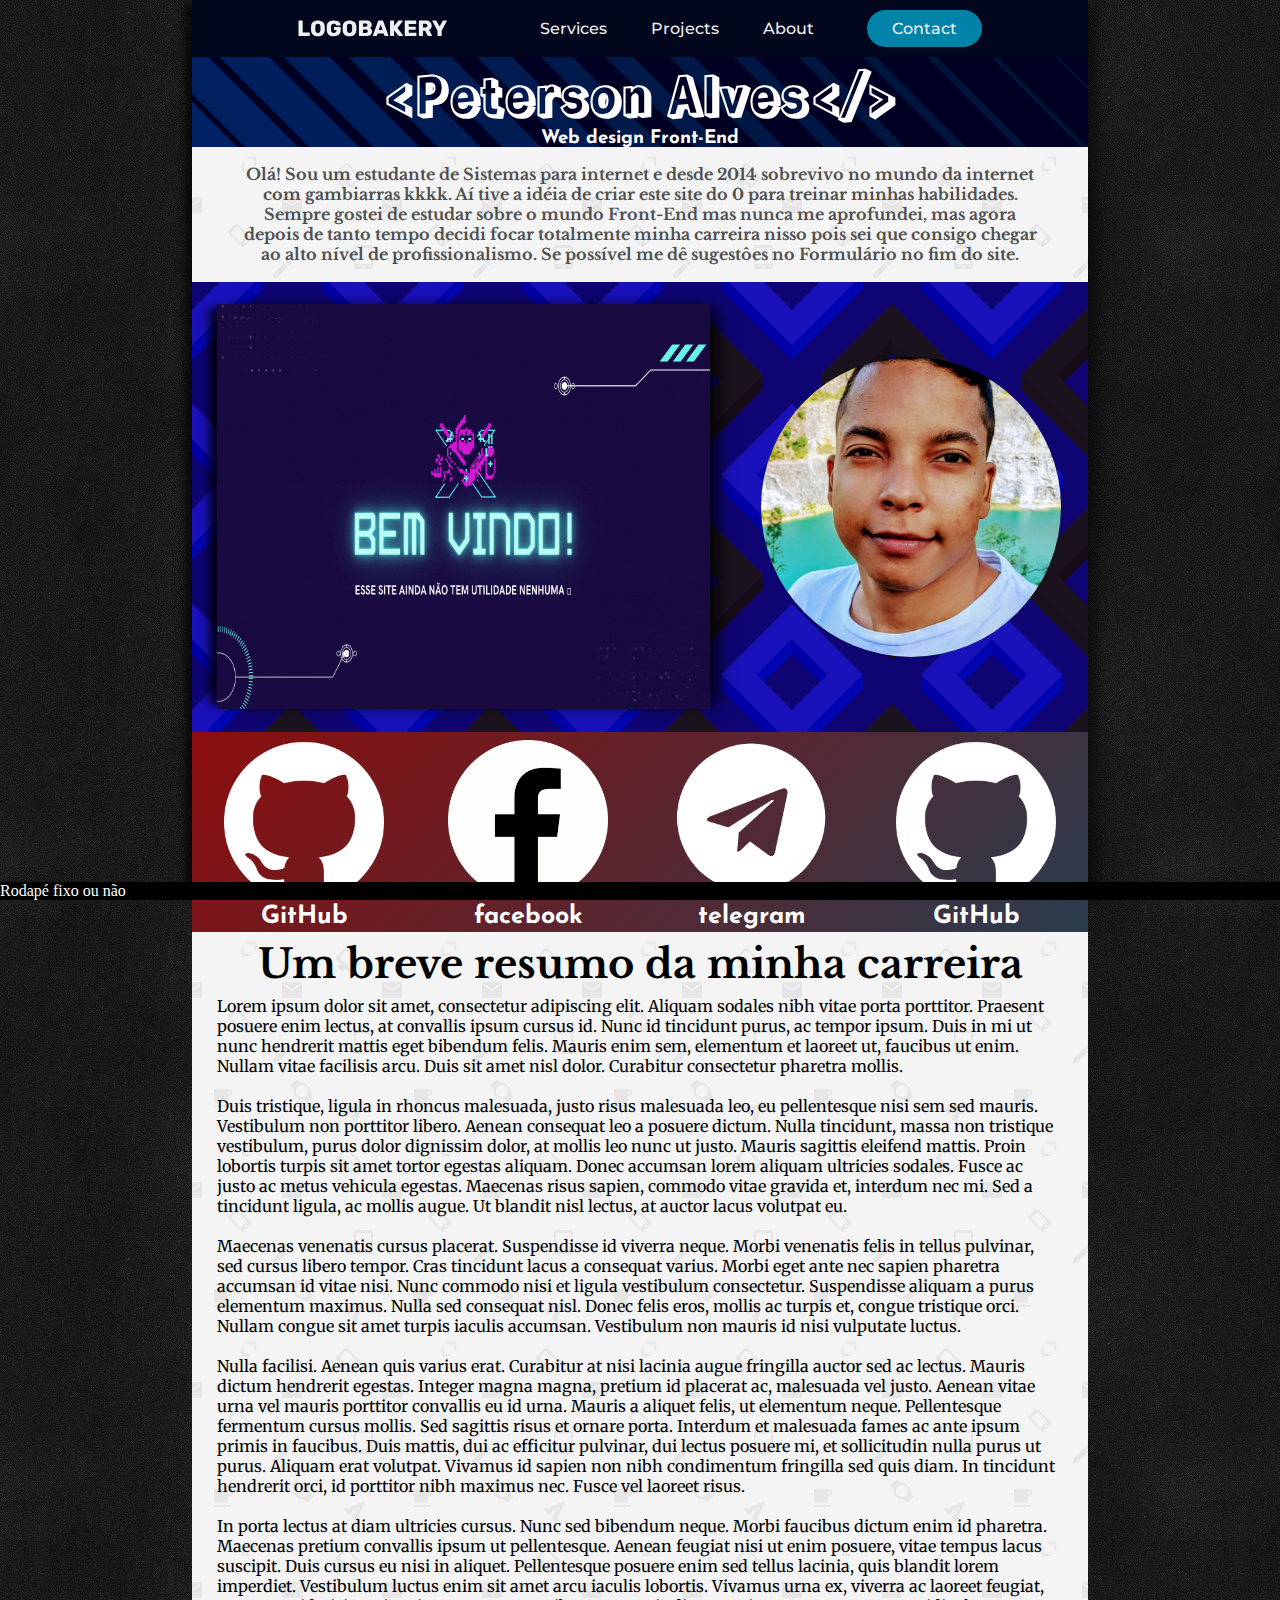
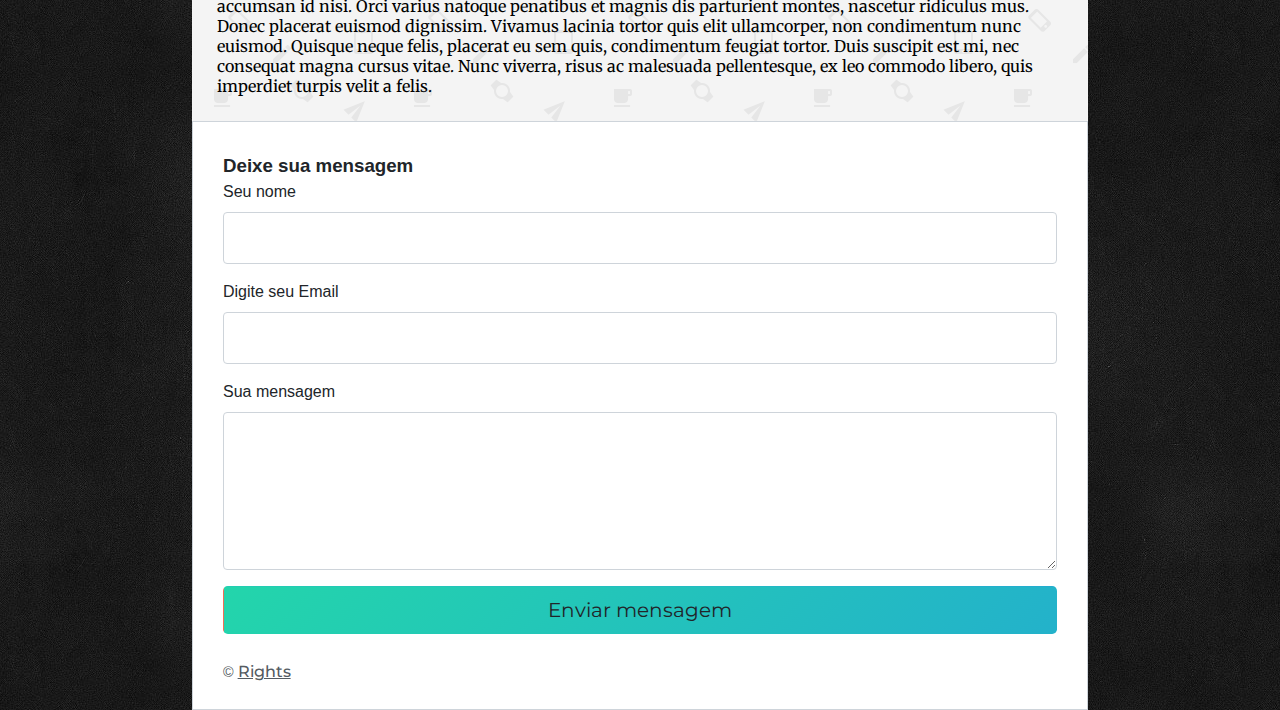
<file: index.html>
<!DOCTYPE html>
<html lang="pt_BR">

<head>
    <meta charset="UTF-8">
    <meta http-equiv="X-UA-Compatible" content="IE=edge">
    <meta name="viewport" content="width=device-width, initial-scale=1.0">
    <title>Personal Portfolio</title>
    <!-- Personalized head (Others add) -->
    <link rel="stylesheet" href="design.css">
    <link rel="preconnect" href="https://fonts.googleapis.com">
    <link rel="preconnect" href="https://fonts.gstatic.com" crossorigin>
    <link href="https://fonts.googleapis.com/css2?family=Rampart+One&display=swap" rel="stylesheet">
    <link rel="preconnect" href="https://fonts.googleapis.com">
    <link rel="preconnect" href="https://fonts.gstatic.com" crossorigin>
    <link href="https://fonts.googleapis.com/css2?family=Josefin+Sans&display=swap" rel="stylesheet">
    <link rel="preconnect" href="https://fonts.googleapis.com">
    <link rel="preconnect" href="https://fonts.gstatic.com" crossorigin>
    <link href="https://fonts.googleapis.com/css2?family=Josefin+Sans&family=Libre+Baskerville&display=swap"
        rel="stylesheet">
    <link rel="preconnect" href="https://fonts.googleapis.com">
    <link rel="preconnect" href="https://fonts.gstatic.com" crossorigin>
    <link
        href="https://fonts.googleapis.com/css2?family=Merriweather:ital,wght@0,400;1,300&family=Rampart+One&display=swap"
        rel="stylesheet">
</head>

<body background="image/chalkboard.jpg">

    <!-- inicio do box principal com conteudo -->
    <div class="box">
        <!-- cabeçalho -->
        <header>
            <img class="logo" src="image/logo.svg" alt="logo">
            <nav>
                <ul class="nav_links">
                    <li><a href="#">Services</a></li>
                    <li><a href="#">Projects</a></li>
                    <li><a href="#">About</a></li>
                </ul>
            </nav>
            <a class="cta" href=""><button>Contact</button></a>
        </header>
        <!-- Div com nome e info -->
        <div class="name">
            <h1>
                <<span>&nbsp;</span>Peterson Alves<<span>&nbsp;</span>/>
            </h1>
            <h3>Web design Front-End</h3>
        </div>
        <!-- Resumo -->
        <div class="resume">
            <p>Olá! Sou um estudante de Sistemas para internet e desde 2014 sobrevivo no
                mundo da internet com gambiarras kkkk. Aí tive a idéia de criar
                este site do 0 para treinar minhas habilidades. Sempre gostei de estudar sobre
                o mundo Front-End mas nunca me aprofundei, mas agora depois de tanto
                tempo decidi focar totalmente minha carreira nisso pois sei que consigo chegar ao alto
                nível de profissionalismo. Se possível me dê sugestôes
                no Formulário no fim do site.
            </p>
        </div>
        <!-- Bloco principal com textos e foto -->
        <div class="info">
            <div class="info-text">
                <img src="image/welcome.gif" alt="">
            </div>

            <div class="photo">
                <img src="image/profile-picture.jpg" alt="">
            </div>

        </div>
        <!-- Redes Sociais -->
        <div class="icons">
            <figure>
                <img src="image/github.png" alt="">
                <figcaption>GitHub</figcaption>
            </figure>
            <figure>
                <img src="image/facebook.png" alt="">
                <figcaption>facebook</figcaption>
            </figure>
            <figure>
                <img src="image/telegram.png" alt="">
                <figcaption>telegram</figcaption>

            </figure>
            <figure>
                <img src="image/github.png" alt="">
                <figcaption>GitHub</figcaption>
            </figure>
        </div>
        <section>
            <div class="paragraph">
                <center class="aboutme">Um breve resumo da minha carreira</center>
                <p>Lorem ipsum dolor sit amet, consectetur adipiscing elit. Aliquam sodales nibh vitae porta porttitor.
                    Praesent
                    posuere enim lectus, at convallis ipsum cursus id. Nunc id tincidunt purus, ac tempor ipsum. Duis in
                    mi
                    ut nunc
                    hendrerit mattis eget bibendum felis. Mauris enim sem, elementum et laoreet ut, faucibus ut enim.
                    Nullam
                    vitae
                    facilisis arcu. Duis sit amet nisl dolor. Curabitur consectetur pharetra mollis.
                    <br><br>
                    Duis tristique, ligula in rhoncus malesuada, justo risus malesuada leo, eu pellentesque nisi sem sed
                    mauris.
                    Vestibulum non porttitor libero. Aenean consequat leo a posuere dictum. Nulla tincidunt, massa non
                    tristique
                    vestibulum, purus dolor dignissim dolor, at mollis leo nunc ut justo. Mauris sagittis eleifend
                    mattis.
                    Proin
                    lobortis turpis sit amet tortor egestas aliquam. Donec accumsan lorem aliquam ultricies sodales.
                    Fusce
                    ac justo
                    ac metus vehicula egestas. Maecenas risus sapien, commodo vitae gravida et, interdum nec mi. Sed a
                    tincidunt
                    ligula, ac mollis augue. Ut blandit nisl lectus, at auctor lacus volutpat eu.
                    <br><br>
                    Maecenas venenatis cursus placerat. Suspendisse id viverra neque. Morbi venenatis felis in tellus
                    pulvinar, sed
                    cursus libero tempor. Cras tincidunt lacus a consequat varius. Morbi eget ante nec sapien pharetra
                    accumsan id
                    vitae nisi. Nunc commodo nisi et ligula vestibulum consectetur. Suspendisse aliquam a purus
                    elementum
                    maximus.
                    Nulla sed consequat nisl. Donec felis eros, mollis ac turpis et, congue tristique orci. Nullam
                    congue
                    sit amet
                    turpis iaculis accumsan. Vestibulum non mauris id nisi vulputate luctus.
                    <br><br>
                    Nulla facilisi. Aenean quis varius erat. Curabitur at nisi lacinia augue fringilla auctor sed ac
                    lectus.
                    Mauris
                    dictum hendrerit egestas. Integer magna magna, pretium id placerat ac, malesuada vel justo. Aenean
                    vitae
                    urna
                    vel mauris porttitor convallis eu id urna. Mauris a aliquet felis, ut elementum neque. Pellentesque
                    fermentum
                    cursus mollis. Sed sagittis risus et ornare porta. Interdum et malesuada fames ac ante ipsum primis
                    in
                    faucibus.
                    Duis mattis, dui ac efficitur pulvinar, dui lectus posuere mi, et sollicitudin nulla purus ut purus.
                    Aliquam
                    erat volutpat. Vivamus id sapien non nibh condimentum fringilla sed quis diam. In tincidunt
                    hendrerit
                    orci, id
                    porttitor nibh maximus nec. Fusce vel laoreet risus.
                    <br><br>
                    In porta lectus at diam ultricies cursus. Nunc sed bibendum neque. Morbi faucibus dictum enim id
                    pharetra.
                    Maecenas pretium convallis ipsum ut pellentesque. Aenean feugiat nisi ut enim posuere, vitae tempus
                    lacus
                    suscipit. Duis cursus eu nisi in aliquet. Pellentesque posuere enim sed tellus lacinia, quis blandit
                    lorem
                    imperdiet. Vestibulum luctus enim sit amet arcu iaculis lobortis. Vivamus urna ex, viverra ac
                    laoreet
                    feugiat,
                    accumsan id nisi. Orci varius natoque penatibus et magnis dis parturient montes, nascetur ridiculus
                    mus.
                    Donec
                    placerat euismod dignissim. Vivamus lacinia tortor quis elit ullamcorper, non condimentum nunc
                    euismod.
                    Quisque
                    neque felis, placerat eu sem quis, condimentum feugiat tortor. Duis suscipit est mi, nec consequat
                    magna
                    cursus
                    vitae. Nunc viverra, risus ac malesuada pellentesque, ex leo commodo libero, quis imperdiet turpis
                    velit
                    a
                    felis.
                </p>
            </div>
        </section>
        <section class="contato">
            <div class="fcf-body">

                <div id="fcf-form">
                    <h3 class="fcf-h3">Deixe sua mensagem</h3>

                    <form id="fcf-form-id" class="fcf-form-class" method="post" action="contact-form-process.php">

                        <div class="fcf-form-group">
                            <label for="Name" class="fcf-label">Seu nome</label>
                            <div class="fcf-input-group">
                                <input type="text" id="Name" name="Name" class="fcf-form-control" required>
                            </div>
                        </div>

                        <div class="fcf-form-group">
                            <label for="Email" class="fcf-label">Digite seu Email</label>
                            <div class="fcf-input-group">
                                <input type="email" id="Email" name="Email" class="fcf-form-control" required>
                            </div>
                        </div>

                        <div class="fcf-form-group">
                            <label for="Message" class="fcf-label">Sua mensagem</label>
                            <div class="fcf-input-group">
                                <textarea id="Message" name="Message" class="fcf-form-control" rows="6" maxlength="3000"
                                    required></textarea>
                            </div>
                        </div>

                        <div class="fcf-form-group">
                            <button type="submit" id="fcf-button"
                                class="fcf-btn fcf-btn-primary fcf-btn-lg fcf-btn-block">Enviar mensagem</button>
                        </div>

                        <div class="fcf-credit" id="fcf-credit">
                            © <a href="https://www.freecontactform.com" target="_blank">Rights</a>
                        </div>

                    </form>
                </div>

            </div>

        </section>
    </div>


    </div>

    </div>

    <!-- Rodapé -->
    <div class="footer">
        <p> Rodapé fixo ou não</p>
    </div>

















</body>

</html>
</file>
<file: design.css>
/* GERAL */
@import url("https://fonts.googleapis.com/css2?family=Montserrat&display=swap");
* {
  margin: 0 auto; }

body {
  display: flex;
  justify-content: center; }

span {
  display: none; }

p {
  color: #fff; }

/* INICIO DA CAIXA PRINCIPAL DE CONTEUDO */
.box {
  border: none;
  position: absolute;
  background-color: cadetblue;
  height: 100%;
  box-shadow: 12px 0 15px -4px #070707cc, -12px 0 8px -4px #070707cc;
  width: 70%; }

li, a, button {
  font-family: 'Montserrat', sans-serif;
  font-weight: 500;
  font-size: 16px;
  color: #edf0f1;
  text-decoration: none; }

header {
  display: flex;
  justify-content: flex-end;
  align-items: center;
  padding: 10px 10%;
  background-color: #03071d; }

.logo {
  cursor: pointer; }

.nav_links {
  list-style: none; }

.nav_links li {
  display: inline-block;
  padding: 0px 20px; }

.nav_links li a {
  transition: all 0.3s ease 0s; }

.nav_links li a:hover {
  color: #0088a9;
  background-color: #0088a9;
  padding: 2px;
  color: #000000;
  border-radius: 50px; }

button {
  padding: 9px 25px;
  background-color: #0082a9;
  border: none;
  border-radius: 50px;
  cursor: pointer; }

button:hover {
  background-color: rgba(0, 136, 169, 0.8);
  transition: 300ms; }

.name {
  background-color: #000022;
  background-image: url("data:image/svg+xml,%3Csvg xmlns='http://www.w3.org/2000/svg' width='2000' height='2000' viewBox='0 0 800 800'%3E%3Cg fill='none' %3E%3Cg stroke='%23026' stroke-width='17'%3E%3Cline x1='-8' y1='-8' x2='808' y2='808'/%3E%3Cline x1='-8' y1='792' x2='808' y2='1608'/%3E%3Cline x1='-8' y1='-808' x2='808' y2='8'/%3E%3C/g%3E%3Cg stroke='%23002163' stroke-width='16'%3E%3Cline x1='-8' y1='767' x2='808' y2='1583'/%3E%3Cline x1='-8' y1='17' x2='808' y2='833'/%3E%3Cline x1='-8' y1='-33' x2='808' y2='783'/%3E%3Cline x1='-8' y1='-783' x2='808' y2='33'/%3E%3C/g%3E%3Cg stroke='%23002060' stroke-width='15'%3E%3Cline x1='-8' y1='742' x2='808' y2='1558'/%3E%3Cline x1='-8' y1='42' x2='808' y2='858'/%3E%3Cline x1='-8' y1='-58' x2='808' y2='758'/%3E%3Cline x1='-8' y1='-758' x2='808' y2='58'/%3E%3C/g%3E%3Cg stroke='%23001f5c' stroke-width='14'%3E%3Cline x1='-8' y1='67' x2='808' y2='883'/%3E%3Cline x1='-8' y1='717' x2='808' y2='1533'/%3E%3Cline x1='-8' y1='-733' x2='808' y2='83'/%3E%3Cline x1='-8' y1='-83' x2='808' y2='733'/%3E%3C/g%3E%3Cg stroke='%23001e59' stroke-width='13'%3E%3Cline x1='-8' y1='92' x2='808' y2='908'/%3E%3Cline x1='-8' y1='692' x2='808' y2='1508'/%3E%3Cline x1='-8' y1='-108' x2='808' y2='708'/%3E%3Cline x1='-8' y1='-708' x2='808' y2='108'/%3E%3C/g%3E%3Cg stroke='%23001d56' stroke-width='12'%3E%3Cline x1='-8' y1='667' x2='808' y2='1483'/%3E%3Cline x1='-8' y1='117' x2='808' y2='933'/%3E%3Cline x1='-8' y1='-133' x2='808' y2='683'/%3E%3Cline x1='-8' y1='-683' x2='808' y2='133'/%3E%3C/g%3E%3Cg stroke='%23001c53' stroke-width='11'%3E%3Cline x1='-8' y1='642' x2='808' y2='1458'/%3E%3Cline x1='-8' y1='142' x2='808' y2='958'/%3E%3Cline x1='-8' y1='-158' x2='808' y2='658'/%3E%3Cline x1='-8' y1='-658' x2='808' y2='158'/%3E%3C/g%3E%3Cg stroke='%23001b4f' stroke-width='10'%3E%3Cline x1='-8' y1='167' x2='808' y2='983'/%3E%3Cline x1='-8' y1='617' x2='808' y2='1433'/%3E%3Cline x1='-8' y1='-633' x2='808' y2='183'/%3E%3Cline x1='-8' y1='-183' x2='808' y2='633'/%3E%3C/g%3E%3Cg stroke='%23001a4c' stroke-width='9'%3E%3Cline x1='-8' y1='592' x2='808' y2='1408'/%3E%3Cline x1='-8' y1='192' x2='808' y2='1008'/%3E%3Cline x1='-8' y1='-608' x2='808' y2='208'/%3E%3Cline x1='-8' y1='-208' x2='808' y2='608'/%3E%3C/g%3E%3Cg stroke='%23001949' stroke-width='8'%3E%3Cline x1='-8' y1='567' x2='808' y2='1383'/%3E%3Cline x1='-8' y1='217' x2='808' y2='1033'/%3E%3Cline x1='-8' y1='-233' x2='808' y2='583'/%3E%3Cline x1='-8' y1='-583' x2='808' y2='233'/%3E%3C/g%3E%3Cg stroke='%23001846' stroke-width='7'%3E%3Cline x1='-8' y1='242' x2='808' y2='1058'/%3E%3Cline x1='-8' y1='542' x2='808' y2='1358'/%3E%3Cline x1='-8' y1='-558' x2='808' y2='258'/%3E%3Cline x1='-8' y1='-258' x2='808' y2='558'/%3E%3C/g%3E%3Cg stroke='%23001743' stroke-width='6'%3E%3Cline x1='-8' y1='267' x2='808' y2='1083'/%3E%3Cline x1='-8' y1='517' x2='808' y2='1333'/%3E%3Cline x1='-8' y1='-533' x2='808' y2='283'/%3E%3Cline x1='-8' y1='-283' x2='808' y2='533'/%3E%3C/g%3E%3Cg stroke='%2300163f' stroke-width='5'%3E%3Cline x1='-8' y1='292' x2='808' y2='1108'/%3E%3Cline x1='-8' y1='492' x2='808' y2='1308'/%3E%3Cline x1='-8' y1='-308' x2='808' y2='508'/%3E%3Cline x1='-8' y1='-508' x2='808' y2='308'/%3E%3C/g%3E%3Cg stroke='%2300153c' stroke-width='4'%3E%3Cline x1='-8' y1='467' x2='808' y2='1283'/%3E%3Cline x1='-8' y1='317' x2='808' y2='1133'/%3E%3Cline x1='-8' y1='-333' x2='808' y2='483'/%3E%3Cline x1='-8' y1='-483' x2='808' y2='333'/%3E%3C/g%3E%3Cg stroke='%23001439' stroke-width='3'%3E%3Cline x1='-8' y1='342' x2='808' y2='1158'/%3E%3Cline x1='-8' y1='442' x2='808' y2='1258'/%3E%3Cline x1='-8' y1='-458' x2='808' y2='358'/%3E%3Cline x1='-8' y1='-358' x2='808' y2='458'/%3E%3C/g%3E%3Cg stroke='%23001336' stroke-width='2'%3E%3Cline x1='-8' y1='367' x2='808' y2='1183'/%3E%3Cline x1='-8' y1='417' x2='808' y2='1233'/%3E%3Cline x1='-8' y1='-433' x2='808' y2='383'/%3E%3Cline x1='-8' y1='-383' x2='808' y2='433'/%3E%3C/g%3E%3Cg stroke='%23013' stroke-width='1'%3E%3Cline x1='-8' y1='392' x2='808' y2='1208'/%3E%3Cline x1='-8' y1='-408' x2='808' y2='408'/%3E%3C/g%3E%3C/g%3E%3C/svg%3E");
  background-attachment: fixed;
  height: 55px;
  background-repeat: repeat; }

.name h1 {
  font-size: 50px;
  color: #fff;
  word-spacing: 0px;
  font-family: 'Rampart One', cursive;
  animation: fadein 5s;
  -moz-animation: fadein 5s;
  /* Firefox */
  -webkit-animation: fadein 5s;
  /* Safari and Chrome */
  -o-animation: fadein 5s;
  /* Opera */ }

.name h3 {
  color: #fff;
  font-family: 'Josefin Sans', sans-serif;
  margin-bottom: 0; }

@keyframes fadein {
  from {
    opacity: 0; }
  to {
    opacity: 1; } }
.name {
  height: 7vw;
  text-align: center; }

.resume {
  background-image: url(image/description.png);
  height: 15%;
  display: flex;
  align-items: center; }

.info {
  display: flex;
  background-color: #0E0573;
  background-image: url("data:image/svg+xml,%3Csvg xmlns='http://www.w3.org/2000/svg' width='200' height='200' viewBox='0 0 200 200'%3E%3Cg %3E%3Cpolygon fill='%23160d19' points='100 57.1 64 93.1 71.5 100.6 100 72.1'/%3E%3Cpolygon fill='%2318101b' points='100 57.1 100 72.1 128.6 100.6 136.1 93.1'/%3E%3Cpolygon fill='%23160d19' points='100 163.2 100 178.2 170.7 107.5 170.8 92.4'/%3E%3Cpolygon fill='%2318101b' points='100 163.2 29.2 92.5 29.2 107.5 100 178.2'/%3E%3Cpath fill='%231A131D' d='M100 21.8L29.2 92.5l70.7 70.7l70.7-70.7L100 21.8z M100 127.9L64.6 92.5L100 57.1l35.4 35.4L100 127.9z'/%3E%3Cpolygon fill='%230000a6' points='0 157.1 0 172.1 28.6 200.6 36.1 193.1'/%3E%3Cpolygon fill='%230006b0' points='70.7 200 70.8 192.4 63.2 200'/%3E%3Cpolygon fill='%231912BA' points='27.8 200 63.2 200 70.7 192.5 0 121.8 0 157.2 35.3 192.5'/%3E%3Cpolygon fill='%230006b0' points='200 157.1 164 193.1 171.5 200.6 200 172.1'/%3E%3Cpolygon fill='%230000a6' points='136.7 200 129.2 192.5 129.2 200'/%3E%3Cpolygon fill='%231912BA' points='172.1 200 164.6 192.5 200 157.1 200 157.2 200 121.8 200 121.8 129.2 192.5 136.7 200'/%3E%3Cpolygon fill='%230000a6' points='129.2 0 129.2 7.5 200 78.2 200 63.2 136.7 0'/%3E%3Cpolygon fill='%231912BA' points='200 27.8 200 27.9 172.1 0 136.7 0 200 63.2 200 63.2'/%3E%3Cpolygon fill='%230006b0' points='63.2 0 0 63.2 0 78.2 70.7 7.5 70.7 0'/%3E%3Cpolygon fill='%231912BA' points='0 63.2 63.2 0 27.8 0 0 27.8'/%3E%3C/g%3E%3C/svg%3E");
  height: 50%;
  align-items: center;
  justify-content: space-between; }

.info-text {
  background-color: black;
  width: 55%;
  height: 90%; }

.info-text img {
  width: 100%;
  height: 100%;
  box-shadow: 12px 0 15px -4px #000000cc, -12px 0 8px -4px #000000cc; }

div .photo {
  margin-right: 3%; }

.photo {
  background-color: black;
  height: 300px;
  width: 300px;
  border-radius: 50%;
  flex-wrap: wrap; }

.photo img {
  height: 100%;
  border-radius: 50%; }

.icons {
  display: flex;
  align-content: center; }

.footer {
  background-color: black;
  position: fixed;
  bottom: 0;
  width: 100%; }

.footer p {
  color: #fff; }

.resume {
  background-color: #f7f7f7; }

.resume p {
  padding-left: 5%;
  padding-right: 5%;
  color: #505050;
  font-family: 'Josefin Sans', sans-serif;
  font-family: 'Libre Baskerville', serif;
  text-align: center;
  font-weight: 700; }

.icons {
  margin-top: 0;
  display: flex;
  height: 200px;
  background: linear-gradient(-45deg, #146ada, #4e09cf, #094c64, #8d0d0d);
  background-size: 400% 400%;
  animation: gradient 15s ease infinite; }

@keyframes gradient {
  0% {
    background-position: 0% 50%; }
  50% {
    background-position: 100% 50%; }
  100% {
    background-position: 0% 50%; } }
.icons img {
  margin-top: 5%;
  position: relative;
  height: 80%;
  filter: invert(1); }

figcaption {
  text-align: center;
  color: white;
  font-family: 'Josefin Sans', sans-serif;
  font-weight: 900;
  font-size: 25px; }

.paragraph {
  background-color: #0E0573;
  border: none;
  padding: 25px;
  padding-top: 7px;
  background-image: url(image/description.png); }

.paragraph p {
  color: #000;
  font-family: 'Merriweather', serif; }

.aboutme {
  font-size: 40px;
  font-family: 'Libre Baskerville', serif;
  font-weight: 900;
  margin-bottom: 7px; }

#fcf-form {
  display: block; }

.fcf-body {
  margin: 0;
  font-family: -apple-system, Arial, sans-serif;
  font-size: 1rem;
  font-weight: 400;
  line-height: 1.5;
  color: #212529;
  text-align: left;
  background-color: #fff;
  padding: 30px;
  padding-bottom: 10px;
  border: 1px solid #ced4da;
  /* border-radius: ; */
  max-width: 100%; }

.fcf-form-group {
  margin-bottom: 1rem; }

.fcf-input-group {
  position: relative;
  display: -ms-flexbox;
  display: flex;
  -ms-flex-wrap: wrap;
  flex-wrap: wrap;
  -ms-flex-align: stretch;
  align-items: stretch;
  width: 100%; }

.fcf-form-control {
  display: block;
  width: 100%;
  height: calc(1.5em + 0.75rem + 2px);
  padding: 0.375rem 0.75rem;
  font-size: 1rem;
  font-weight: 400;
  line-height: 1.5;
  color: #495057;
  background-color: #fff;
  background-clip: padding-box;
  border: 1px solid #ced4da;
  outline: none;
  border-radius: 0.25rem;
  transition: border-color 0.15s ease-in-out, box-shadow 0.15s ease-in-out; }

.fcf-form-control:focus {
  border: 1px solid #313131; }

select.fcf-form-control[size], select.fcf-form-control[multiple] {
  height: auto; }

textarea.fcf-form-control {
  font-family: -apple-system, Arial, sans-serif;
  height: auto; }

label.fcf-label {
  display: inline-block;
  margin-bottom: 0.5rem; }

.fcf-credit {
  padding-top: 10px;
  font-size: 0.9rem;
  color: #545b62;
  margin-bottom: 15px; }

.fcf-credit a {
  color: #545b62;
  text-decoration: underline; }

.fcf-credit a:hover {
  color: #0056b3;
  text-decoration: underline; }

.fcf-btn {
  display: inline-block;
  font-weight: 400;
  color: #212529;
  text-align: center;
  vertical-align: middle;
  cursor: pointer;
  -webkit-user-select: none;
  -moz-user-select: none;
  -ms-user-select: none;
  user-select: none;
  background-color: transparent;
  border: 1px solid transparent;
  padding: 0.375rem 0.75rem;
  font-size: 1rem;
  line-height: 1.5;
  border-radius: 0.25rem;
  transition: color 0.15s ease-in-out, background-color 0.15s ease-in-out, border-color 0.15s ease-in-out, box-shadow 0.15s ease-in-out; }

@media (prefers-reduced-motion: reduce) {
  .fcf-btn {
    transition: none; } }
.fcf-btn:hover {
  color: #212529;
  text-decoration: none; }

.fcf-btn:focus, .fcf-btn.focus {
  outline: 0;
  box-shadow: 0 0 0 0.2rem rgba(0, 123, 255, 0.25); }

.fcf-btn-primary {
  background: linear-gradient(-45deg, #ee7752, #e73c7e, #23a6d5, #23d5ab);
  background-size: 400% 400%;
  animation: gradient 15s ease infinite; }

@keyframes gradient {
  0% {
    background-position: 0% 50%; }
  50% {
    background-position: 100% 50%; }
  100% {
    background-position: 0% 50%; } }
.fcf-btn-primary:hover {
  color: #fff;
  background-color: #0069d9;
  border-color: #0062cc; }

.fcf-btn-primary:focus, .fcf-btn-primary.focus {
  color: #fff;
  background-color: #0069d9;
  border-color: #0062cc;
  box-shadow: 0 0 0 0.2rem rgba(38, 143, 255, 0.5); }

.fcf-btn-lg, .fcf-btn-group-lg > .fcf-btn {
  padding: 0.5rem 1rem;
  font-size: 1.25rem;
  line-height: 1.5;
  border-radius: 0.3rem; }

.fcf-btn-block {
  display: block;
  width: 100%; }

.fcf-btn-block + .fcf-btn-block {
  margin-top: 0.5rem; }

input[type="submit"].fcf-btn-block, input[type="reset"].fcf-btn-block, input[type="button"].fcf-btn-block {
  width: 100%; }

/* HOVER STYLE INICIO */
.header ul li:hover {
  transition: 400ms;
  background-color: #ffffff;
  border-top-right-radius: 5%;
  border-top-left-radius: 5%; }

.header ul li a:hover {
  color: #000; }

/* HOVER STYLE FIM */
@media screen and (max-width: 1242px) {
  .resume {
    height: 120px; }

  .name {
    height: 10vw; } }
@media screen and (max-width: 1027px) {
  .resume {
    height: 150px; }

  .name {
    height: 15vw;
    font-size: 15px; }

  .name h1 {
    font-size: 45px; }

  .icons {
    height: 100px; }

  .icons img {
    height: 70%; } }
@media screen and (max-width: 900px) {
  .resume {
    height: 170px; }

  .icons img {
    height: 50%; } }
@media screen and (max-width: 785px) {
  .resume {
    height: 200px; } }
@media screen and (max-width: 665px) {
  .resume {
    height: 220px; } }
@media screen and (max-width: 570) {
  .resume {
    height: 360px; }

  .icons img {
    height: 20%; } }

/*# sourceMappingURL=design.css.map */
 [class*="col-"] { width: 100%;} @media only screen and (min-width: 768px) {
 .col-1 {width: 8.33%;}.col-2 {width: 16.66%;} aplica 100% de coluna para smartphones e quando o dispositivo for um desktop com tamanho mínimo de tela de 768 px faça a largura da coluna proporcional a 8.33% e 16.66%.
</file>
